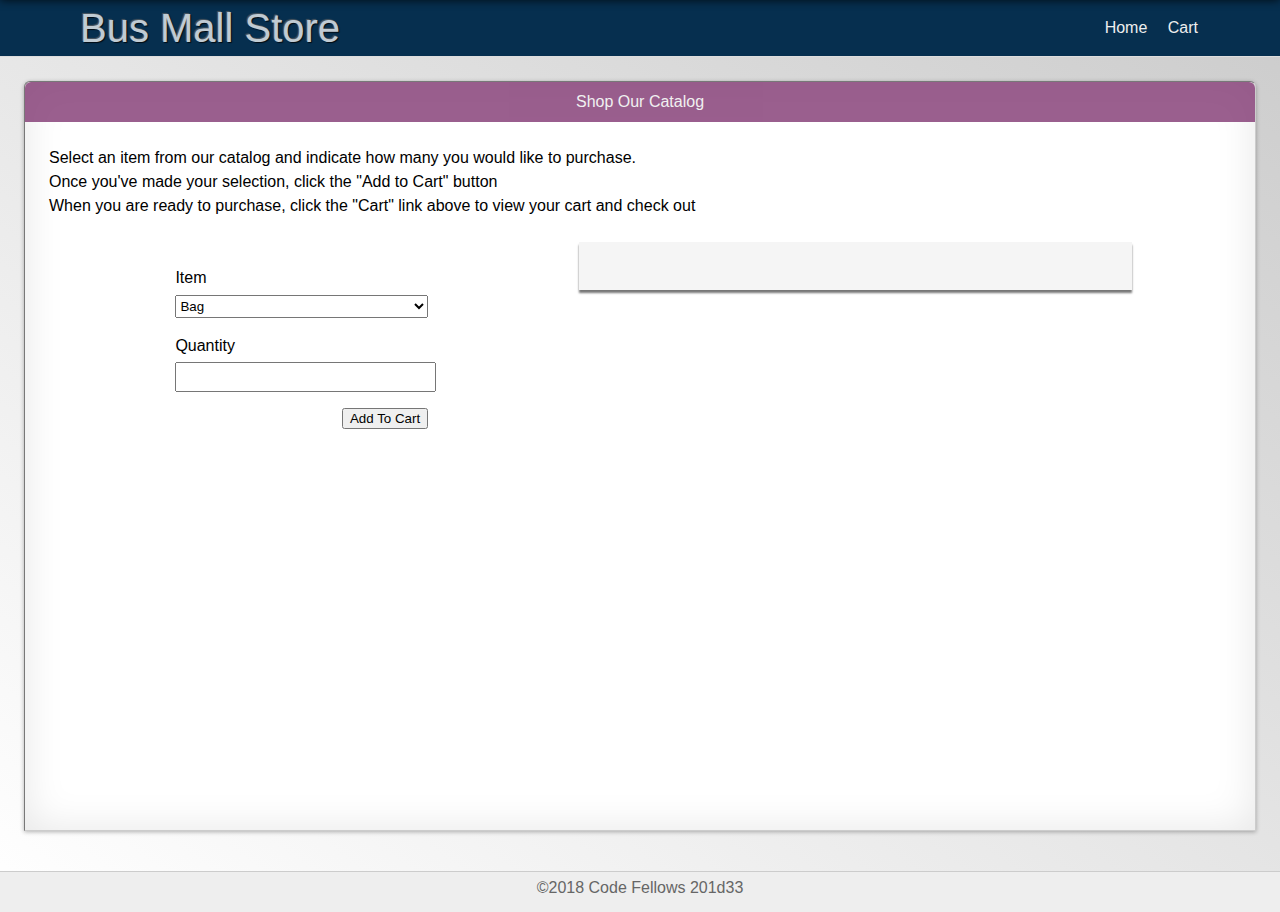
<file: index.html>
<!DOCTYPE html>
<html>

<head>
  <title>Bus Mall Store</title>
  <link rel="stylesheet" href="css/reset.css" />
  <link rel="stylesheet" href="css/style.css" />
</head>

<body>

  <header>
    <h1>Bus Mall Store</h1>
    <nav>
      <ul>
        <li><a href="index.html">Home</a></li>
        <li><a href="cart.html">Cart</a><span id="itemCount"></span></li>
      </ul>
    </nav>
  </header>

  <main>

    <section class="deck col-1">
      <div class="card">
        <header>
          <h1>Shop Our Catalog</h1>
        </header>
        <div class="copy">
          <ol>
            <li>Select an item from our catalog and indicate how many you would like to purchase.</li>
            <li>Once you've made your selection, click the "Add to Cart" button</li>
            <li>When you are ready to purchase, click the "Cart" link above to view your cart and check out</li>
          </ol>
        </div>
      </div>
    </section>

    <section class="deck col-2">
      <div class="card">
        <div class="copy">
          <form id="catalog">
            <fieldset>
              <legend>Catalog</legend>
              <label>
                <span>Item</span>
                <select id="items"></select>
              </label>
              <label>
                <span>Quantity</span>
                <input id="quantity" type="number" />
              </label>
              <input type="submit" value="Add To Cart" />
            </fieldset>
          </form>
        </div>
      </div>
      <div class="card" id="cartContents">
        <ul id="listContents">
        </ul>
      </div>
    </section>

  </main>

  <footer>
    <p>&copy;2018 Code Fellows 201d33</p>
  </footer>

  <script src='js/app.js'></script>
  <script src='js/catalog.js'></script>
</body>

</html>
</file>
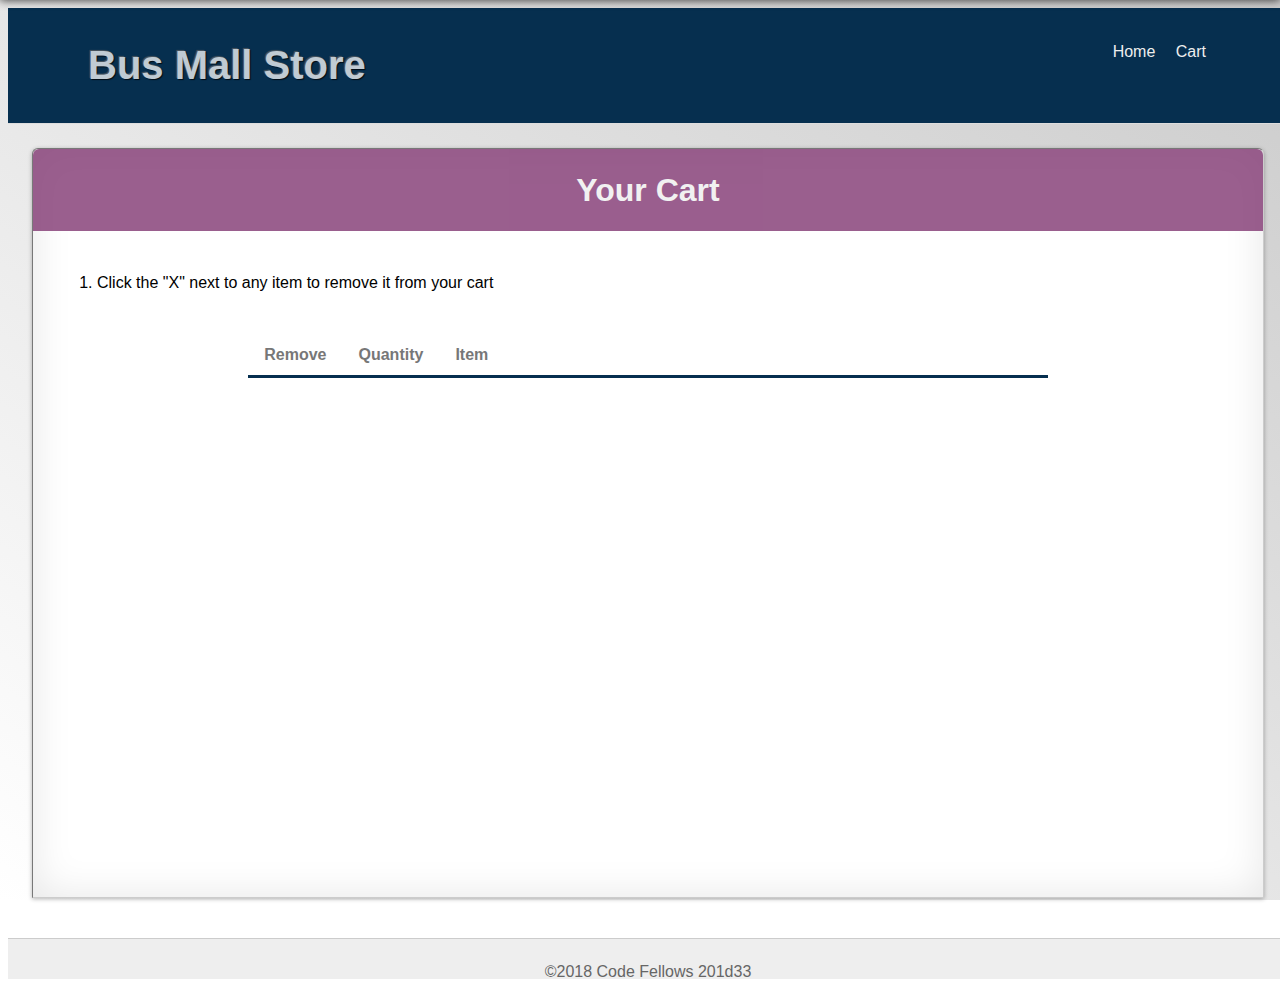
<file: cart.html>
<!DOCTYPE html>
<html>

<head>
  <title>Bus Mall Store</title>
  <!-- <link rel="stylesheet" href="css/reset.css" /> -->
  <link rel="stylesheet" href="css/style.css" />
</head>

<body>

  <header>
    <h1>Bus Mall Store</h1>
    <nav>
      <ul>
        <li><a href="index.html">Home</a></li>
        <li><a href="cart.html">Cart</a><span id="itemCount"></span></li>
      </ul>
    </nav>
  </header>

  <main>

    <section class="deck col-1">
      <div class="card">
        <header>
          <h1>Your Cart</h1>
        </header>
        <div class="copy">
          <ol>
            <li>Click the "X" next to any item to remove it from your cart</li>
          </ol>
        </div>
      </div>
    </section>

    <section class="deck col-1">
      <div id="cart-container" class="card">
        <table id="cart">
          <thead>
            <tr>
              <th>Remove</th>
              <th>Quantity</th>
              <th>Item</th>
            </tr>
          </thead>
          <tbody id="tbody"></tbody>
          <tfoot></tfoot>
        </table>
      </div>
    </section>

  </main>

  <footer>
    <p>&copy;2018 Code Fellows 201d33</p>
  </footer>

  <script src='js/app.js'></script>
  <script src='js/cart.js'></script>
</body>

</html>
</file>
<file: css/style.css>
/* TODO: Make it awesome */

body,
html {
  height: 100%;
  width: 100%;
}

body {
  background-image: linear-gradient( to top right, #fff, #ccc);
  background-repeat: no-repeat;
  background-attachment: fixed;
  font-family: Verdana, Geneva, Tahoma, sans-serif;
}

/* Specifically Targeting the Main Header (not to be confused with headers within cards) */

body>header {
  background: #062f4f;
  border-bottom: 1px solid #ddd;
  overflow: hidden;
  padding: .5em 5em;
}

body>header:after {
  content: "";
  position: fixed;
  top: -10px;
  left: 0;
  width: 100%;
  height: 10px;
  z-index: 100;
  box-shadow: 0 0 10px rgba(0, 0, 0, .8);
}

body>header nav {
  float: right;
  line-height: 2.5em;
}

body>header nav li {
  display: inline-block;
}

body>header nav li a {
  color: #eee;
  padding: 0 .5em;
  text-decoration: none;
}

#itemCount {
  color: #ccc;
  font-size: .75em;
  line-height: 1em;
  margin-left: -.5em;
}

body>header h1 {
  float: left;
  font-size: 2.5em;
  color: #fff;
  text-shadow: -1px -1px 1px #666, 1px 1px 1px #000;
  opacity: 0.75;
}


/* Main Content */

/* Note the height calculation -- that's to keep the footer at the bottom */

main {
  background: #fff;
  border: 1px inset #ccc;
  border-top-left-radius: 6px;
  border-top-right-radius: 6px;
  box-shadow: 0 1px 4px rgba(0, 0, 0, 0.3), 0 0 40px rgba(0, 0, 0, 0.1) inset;
  line-height: 1.5em;
  margin: 1.5em 1.5em 2.5em;
  min-height: calc(100% - 9.5em);
  height: auto !important;
  text-shadow: white -1px 1px;
}

/* Footer Styling and sticking to the bottom */

footer {
  background: #eee;
  border-top: 1px solid #ccc;
  color: #666;
  display: block;
  height: 1.5em;
  padding: .5em 5em;
  text-align: center;
}


/* Generic Deck and Card Styles */

.deck {
  overflow:hidden;
}

.card {
  box-sizing: border-box;
  margin: 0;
  padding: 0;
}

.deck.col-2 .card {
  float: left;
  width: 45%;
}


/* Card styles specific to this application */

.card header {
  background: #813772;
  border-top-left-radius: 6px;
  border-top-right-radius: 6px;
  color: #eee;
  opacity: .8;
  padding: .5em;
  text-align: center;
  text-shadow: none;
}

.card .copy {
  padding: 1.5em;
}


/* Styles for the order form and summary on the main page */

legend {
  display: none;
}

form {
  margin: auto;
  width: 50%;
}

input[type=number],
select {
  height: 1.75em;
  width: 100%;
}

input[type=submit] {
  float: right;
}

label {
  display: block;
  margin-bottom: 1em;
}

label span {
  display: block;
  padding-bottom: .25em;
}

.card#cartContents:empty {
  display: none;
}

.card#cartContents {
  background: #f5f5f5;
  padding: 1.5em;
  box-shadow: 0 3px 2px #777;
}


/* Styles for the table on the cart page */

#cart {
  border-collapse: collapse;
  margin: auto;
  width: 65%;
}

#cart thead tr th {
  color: #777;
  border-bottom: 3px solid #062f4f;
  font-weight: bold;
  padding: .5em 1em;
}


#cart tr td {
  border-bottom: 1px solid #062f4f;
  border-collapse: none;
  color: #777;
  padding: .5em 1em;
  text-align: center;
  width: auto;
}

#cart tr td:last-child,
#cart tr th:last-child {
  text-align: left;
  width: 100%;
}

#cart tr td:first-child {
  color: red;
  cursor: pointer;
}
</file>
